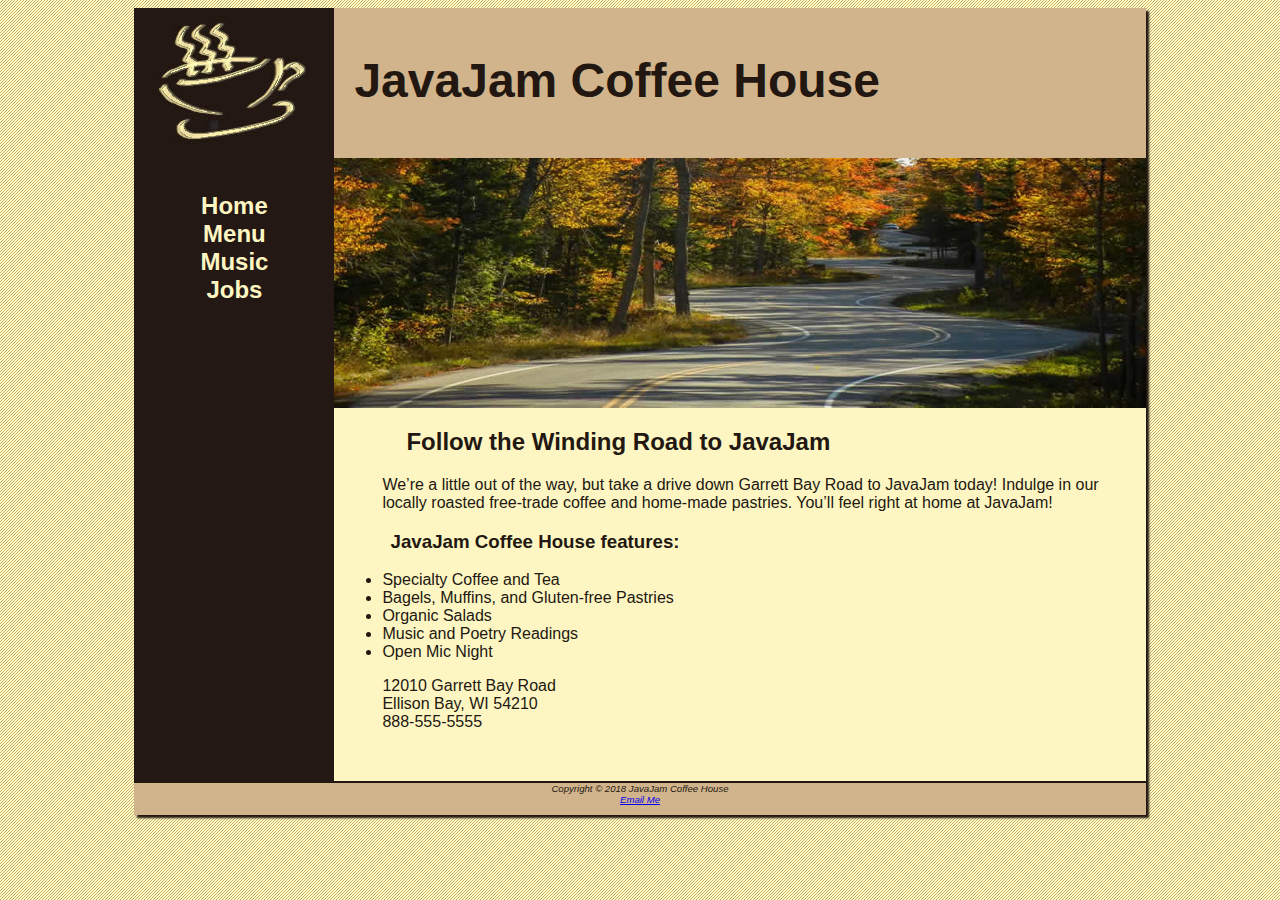
<file: index.html>
<html>
    <head>
        <title>
            JavaJam Coffee House Menu
        </title>
        <link rel="stylesheet" href="javajam.css">
    </head>
    <body>
        <div id="wrapper">
        <header>
            <h1>JavaJam Coffee House</h1>
        </header>
        <nav>
            <ul>
                <li><a href="index.html">Home</a></li>
                <li><a href="menu.html">Menu</a></li>
                <li><a href="music.html">Music</a></li>
                <li><a href="jobs.html">Jobs</a></li>
            </ul>
        </nav> 
        <main>
            <div id="heroroad"></div>
            <h2>Follow the Winding Road to JavaJam</h2>
            <p>We’re a little out of the way, but take a drive down Garrett Bay Road to JavaJam
                today! Indulge in our locally roasted free-trade coffee and home-made pastries.
                You’ll feel right at home at JavaJam!</p>
                <h3>JavaJam Coffee House features:</h3>
            <ul>
                <li>Specialty Coffee and Tea</li>
                <li>Bagels, Muffins, and Gluten-free Pastries</li>
                <li>Organic Salads</li>
                <li>Music and Poetry Readings</li>
                <li>Open Mic Night</li>
            </ul>
            <div>
                12010 Garrett Bay Road <br>
                Ellison Bay, WI 54210 <br>
                888-555-5555
            </div>
            <br>
        </main>
        <footer>
            Copyright © 2018 JavaJam Coffee House <br>
            <a href="mailto:kkyko@gmail.com">Email Me</a>
        </footer>
    </body>
</html>
</file>
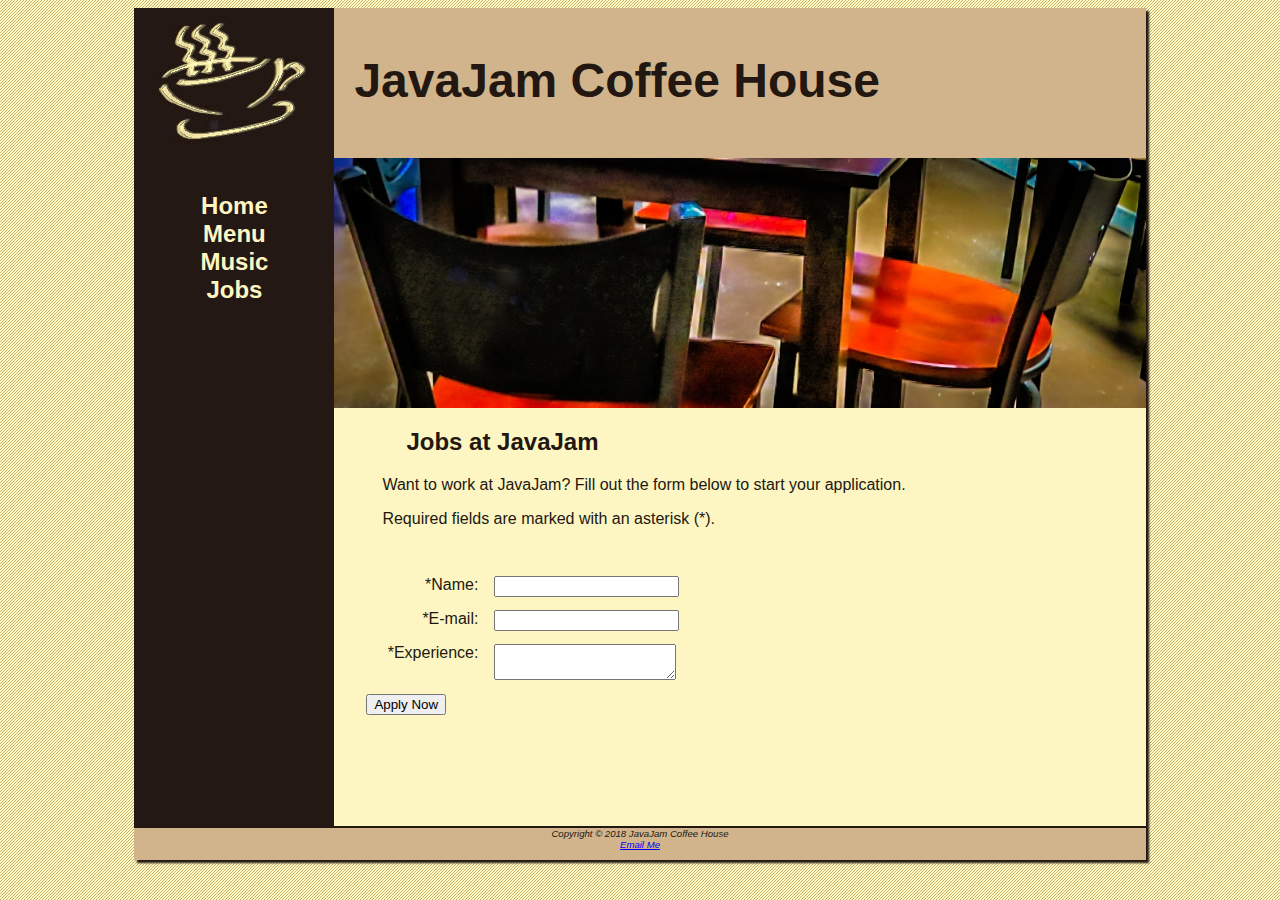
<file: jobs.html>
<html>
    <head>
        <title>
            JavaJam Coffee House Menu
        </title>
        <link rel="stylesheet" href="javajam.css">
    </head>
    <body>
        <div id="wrapper">
        <header>
            <h1>JavaJam Coffee House</h1>
        </header>
        <nav>
            <ul>
                <li><a href="index.html">Home</a></li>
                <li><a href="menu.html">Menu</a></li>
                <li><a href="music.html">Music</a></li>
                <li><a href="jobs.html">Jobs</a></li>
            </ul>
        </nav> 
        <main>
            <div id="herojobs"></div>
            <h2>Jobs at JavaJam</h2>
            <p>Want to work at JavaJam? Fill out the form below to start your application.</p>
            <p>Required fields are marked with an asterisk (*).</p>
            <form action="o http://webdevbasics.net/scripts/javajam8.php" method="post">
                <label for="myName">*Name:</label>
                <input type="text" id="myName" name="myName" required>
                <label for="myEmail">*E-mail:</label>
                <input type="email" id="myEmail" name="myEmail" required>
                <label for="myExperience">*Experience:</label>
                <textarea id="myExperience" name="myExperience" rows="2" cols="20" required></textarea>
                <input type="submit" value="Apply Now" id="mySubmit">
            </form>
            
            <br>
        </main>
        <footer>
            Copyright © 2018 JavaJam Coffee House <br>
            <a href="mailto:kkyko@gmail.com">Email Me</a>
        </footer>
    </body>
</html>
</file>
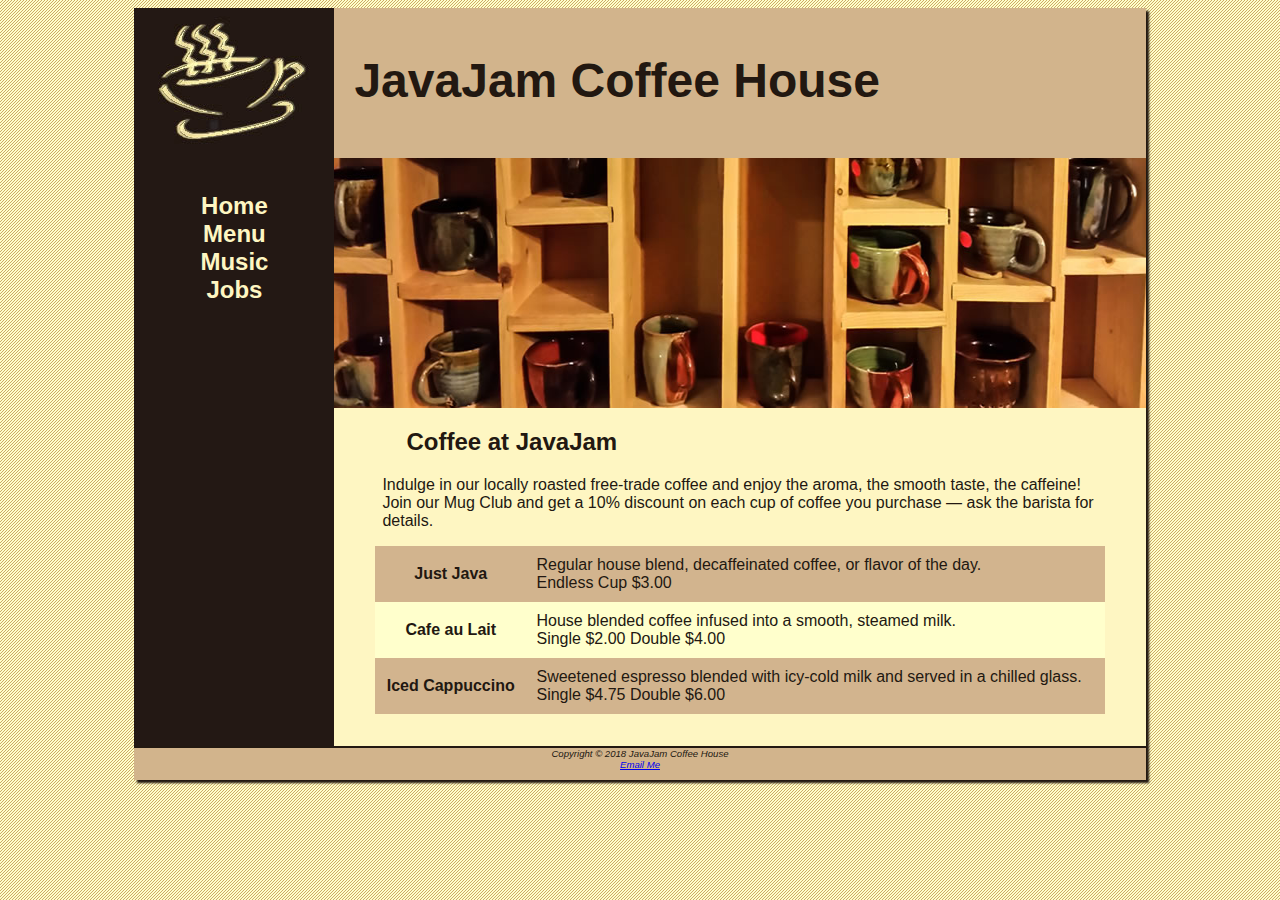
<file: menu.html>
<html>
    <head>
        <title>
            JavaJam Coffee House Menu
        </title>
        <link rel="stylesheet" href="javajam.css">
    </head>
    <body>
        <div id="wrapper">
          <header>
            <h1>JavaJam Coffee House</h1>    
          </header>    
          <nav>
            <ul>
                <li><a href="index.html">Home</a></li>
                <li><a href="menu.html">Menu</a></li>
                <li><a href="music.html">Music</a></li>
                <li><a href="jobs.html">Jobs</a></li>
            </ul>
        </nav> 
        <main>
            <div id="heromugs"></div>
            <h2>Coffee at JavaJam</h2>
            <p>Indulge in our locally roasted free-trade coffee and enjoy the aroma, the smooth
                taste, the caffeine! Join our Mug Club and get a 10% discount on each cup of
                coffee you purchase &mdash; ask the barista for details.</p>
            <table>
                <tr>
                    <th><strong>Just Java</strong></th>
                    <td>Regular house blend, decaffeinated coffee, or flavor of the day.</dd>
                        <br>Endless Cup $3.00</td>
                </tr>
                <tr>
                    <th><strong>Cafe au Lait</strong></th>
                    <td>House blended coffee infused into a smooth, steamed milk.</dd>
                        <br>Single $2.00 Double $4.00</td>
                </tr>
                <tr>
                    <th><strong>Iced Cappuccino</strong></th>
                    <td>Sweetened espresso blended with icy-cold milk and served in a
                        chilled glass.<br>Single $4.75 Double $6.00</td>
                </tr>
                </table>
        </main>
        <footer>
            Copyright © 2018 JavaJam Coffee House <br>
            <a href="mailto:kkyko@gmail.com">Email Me</a>
        </footer>
    </body>
</html>
</file>
<file: javajam.css>
* { box-sizing: border-box; }
body{
    background-color:#FCEBB6;
    color: #221811;
    font-family: verdana, arial, sans-serif;
    background-image: url('background.gif');
}
header{
    background-color: #D2B48C;
    text-align: ;
    height: 150px;
    background-image: url('javajamlogo.jpg');
    background-repeat: no-repeat;
}
h1{
    line-height: ;
    padding-top: 45px;
    padding-left: 220px;
    font-size: 3em;
}
nav{
    text-align: center;
    font-weight: bold;
    font-size: 1.5em;
    padding-top: 10px;
    float: left;
    width: 200px;
}
nav a{
    text-decoration: none;
}
nav a:link{
    color: #FEF6C2;
}
nav a:visited{
    color: #D2B48C;
}
nav a:hover{
    color: #CC9933;
}
nav ul{
    list-style-type: none;
    padding-left: 0;
}
h4{
    background-color: #D2B48C;
    font-size: 1.2em;
    padding-left: .5em;
    padding-bottom: 0;
    border-bottom: #231814 solid 5px;
    text-transform: uppercase;
    clear: left;
}
main{
    padding-left: 0;
    padding-right: 0;
    padding-bottom: 2em;
    padding-top: 0;
    display: block;
    margin-left: 200px;
    background-color: #FEF6C2;
}
main h2, main h3, main h4, main p, main div, main ul, main dl{
    padding-left: 3em;
    padding-right: 2em;
}
.details{
    padding-left: 20%;
    padding-right: 20%;
    overflow: auto;
}
img{
    padding-left: 10px;
    padding-right: 10px;
}
footer{
    background-color: #D2B48C;
    font-style: italic;
    font-size: .60em;
    text-align: center;
    padding-bottom: 10px;
    border-top: 2px solid                                                                                                                                                                                        #221811;
}
#wrapper{
    width: 80%;
    margin-right: auto;
    margin-left: auto;                                                                          
    background-color: #231814;
    min-width: 900px;
    max-width: 1280px;
    box-shadow: 3px 3px 2px #221811;
}
#heroroad{
    background-image: url('heroroad.jpg');
    background-size: 100% 250px;
    height: 250px;
}
#heromugs{
    background-image: url('heromugs.jpg');
    background-size: 100% 250px;
    height: 250px;
}
#heroguitar{
    background-image: url('heroguitar.jpg');
    background-size: 100% 250px;
    height: 250px;
}
#herojobs{
    height: 250px;
    background-image: url('herojobs.jpg');
    background-size: 100% 100%;
}
.floatleft{
    float: left;
    padding-bottom: 2em;
    padding-right: 2em;
}
table{
    width: 90%;
    border-spacing: 0;
    background-color: #FFFFCC;
    margin-right: auto;
    margin-left: auto; 
}
td, th{
    padding: 10px;
}
tr:nth-of-type(odd){
    background-color: #D2B48E;
}
form{
    padding: 2em;

}
label{
    display: block;
    float: left;
    text-align: right;
    width: 8em;
    padding-right: 1em;
}
input, textarea{
    display: block;
    margin-bottom: 1em;
}

#mySubmit{
    margin-left: ;
}

header, nav, main, footer { display: block; }
</file>
